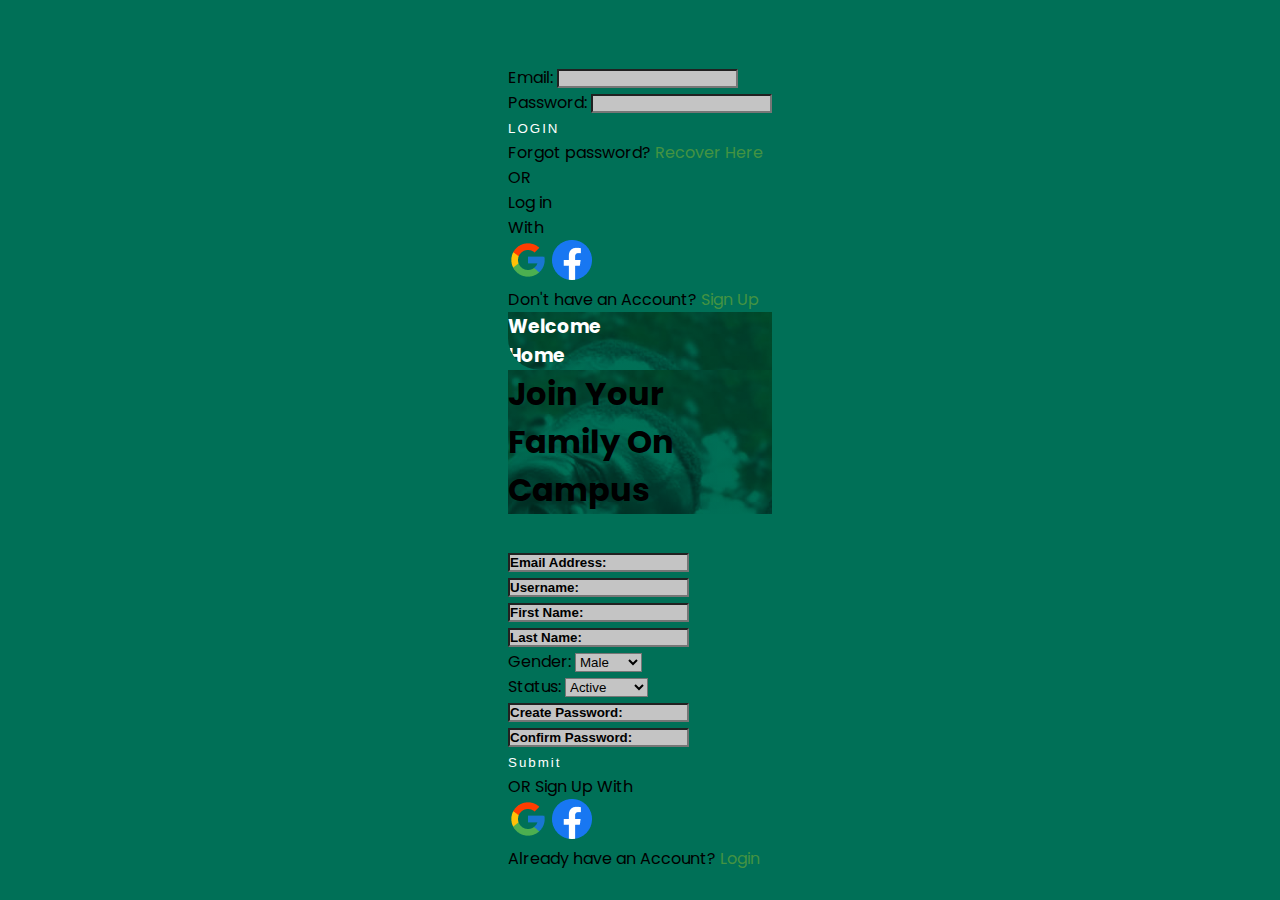
<file: homePage/index.html>
<!DOCTYPE html>
<html lang="en">
<head>
    <meta charset="UTF-8">
    <meta http-equiv="X-UA-Compatible" content="IE=edge">
    <meta name="viewport" content="width=device-width, initial-scale=1.0">
    <link rel="stylesheet" href="https://cdnjs.cloudflare.com/ajax/libs/font-awesome/6.4.0/css/all.min.css" integrity="sha512-iecdLmaskl7CVkqkXNQ/ZH/XLlvWZOJyj7Yy7tcenmpD1ypASozpmT/E0iPtmFIB46ZmdtAc9eNBvH0H/ZpiBw==" crossorigin="anonymous" referrerpolicy="no-referrer" />
    <link href="https://cdn.jsdelivr.net/npm/bootstrap@5.3.0-alpha3/dist/css/bootstrap.min.css" rel="stylesheet" integrity="sha384-KK94CHFLLe+nY2dmCWGMq91rCGa5gtU4mk92HdvYe+M/SXH301p5ILy+dN9+nJOZ" crossorigin="anonymous">
    <link rel="stylesheet" href="style.css">
    <title>Document</title>
</head>
<body>
    <div class="container">
        <div id="login" class="form-wrapper border-left-radius row bg-light m-3 m-md-0 d-none">
            <form action="#" class="login p-4 col-md-6 col-lg-5">
                <div class="profile text-center">
                    <i class="fa-solid fa-user h1 fw-bold"></i>
                    <h2 class="fw-bold">LOG IN</h2>
                </div>
                <div class="mb-2">
                    <label class="form-label fw-bold" for="email">Email:</label>
                    <input class="form-control" type="email" name="emal" id="email">
                </div>
                <div class="mb-3">
                    <label class="form-label fw-bold" for="password">Password:</label>
                    <input class="form-control" type="password" name="password" id="password">
                </div>
                <div class="mb-3">
                    <input class="w-100 p-2 fw-bold" type="submit" value="LOGIN">
                </div>
                <p class="fw-bold">Forgot password? <a href="#">Recover Here</a></p>
                <p class="or fw-bold text-center">OR</p>
                <div class="login-links text-center d-flex justify-content-center align-items-center gap-2 mb-4">
                    <p class="fw-bold m-0">Log in <br> With</p>
                    <a href="#"><img class="google" src="images/google.png" alt=""></a>
                    <span class="line"></span>
                    <a href="#"><img class="facebook" src="images/facebook.png" alt=""></a>
                </div>
                <p class="footer text-center fw-bold">Don't have an Account? <a href="#" onclick="showSignUp()">Sign Up</a></p>
            </form>
            <div class="welcome p-5 d-flex align-items-center col-md-6 col-lg-7">
                <h3 class="fw-bold h1">Welcome <br> Home</h3>
            </div>
        </div>

        <!-- Registration sections starts here... -->
        <div id="register" class="form-wrapper border-right-radius row m-5">
            <div class="join col-md-6 col-lg-7 p-5 d-flex justify-content-end align-items-center">
                <h1 class="fw-bold text-light">Join Your <br> Family On <br> Campus</h1>
            </div>
            <form action="#" class="col-md-6 col-lg-5 bg-light p-5">
                <div class="profile text-center fw-bold">
                    <h2 class="fw-bolder">REGISTER</h2>
                </div>
                <div class="input-group mb-3">
                    <input class="w-100 form-control" type="email" name="emal" id="email" placeholder="Email Address:">
                </div>
                <div class="input-group mb-3">
                    <input class="w-100 form-control" type="text" placeholder="Username:"/>
                </div>
                <div class="input-group mb-3">
                    <input class="w-100 form-control" type="text" placeholder="First Name:">
                </div>
                <div class="input-group mb-3">
                    <input class="form-control" type="text" placeholder="Last Name:">
                </div>
                <div class="login-links d-flex align-items-center mb-3 gap-2 flex-wrap">
                    <div class="select-wrapper d-flex flex-grow-1">
                        <label class="fw-bold" for="genders">Gender: </label>
                        <select style="flex: 1;" name="genders" id="genders">
                            <option value="male">Male</option>
                            <option value="female">Female</option>
                        </select>
                    </div>

                    <div class="select-wrapper d-flex flex-grow-1">
                        <label class="fw-bold" for="status">Status: </label>
                        <select class="flex-grow-1" name="status" id="status">
                            <option value="male">Active</option>
                            <option value="female">Not Active</option>
                        </select>
                    </div>
                    
                </div>
                <div class="input-group mb-3">
                    <input class="w-100 form-control" type="password" placeholder="Create Password: ">
                </div>
                <div class="input-group mb-3">
                    <input class="w-100 form-control" type="password" placeholder="Confirm Password: " />
                </div>

                <div class="login-links d-flex align-items-center gap-3 my-3">
                    <input class="py-2 px-3 flex-grow-1" type="submit" name="submit" id="submit">
                    <p class="fw-bold m-0">OR Sign Up With</p>
                    <!-- <a href="#"><i class="fa-brands fa-google"></i></a> -->
                    <a href="#"><img class="google" src="images/google.png" alt=""></a>
                    <span class="line"></span>
                    <!-- <a href="#"><i class="fa-brands fa-facebook"></i></a> -->
                    <a href="#"><img class="facebook" src="images/facebook.png" alt=""></a>
                </div>
                <p class="fw-bold footer">Already have an Account? <a href="#" onclick="showLogin()">Login</a></p>
            </form>
        </div>
    </div>


    <script src="script.js"></script>
    <script src="https://cdn.jsdelivr.net/npm/bootstrap@5.3.0-alpha3/dist/js/bootstrap.bundle.min.js" integrity="sha384-ENjdO4Dr2bkBIFxQpeoTz1HIcje39Wm4jDKdf19U8gI4ddQ3GYNS7NTKfAdVQSZe" crossorigin="anonymous"></script>
</body>
</html>
</file>
<file: homePage/style.css>
@import url('https://fonts.googleapis.com/css2?family=Poppins:wght@300;400;500&display=swap');

* {
    margin: 0;
    padding: 0;
    box-sizing: border-box;
}

:root {
    --brand-clr: rgba(0, 112, 87, 1);
    --brand-clr-light: rgba(68, 147, 66, 1);
}

a {
    text-decoration: none;
    color: var(--brand-clr-light);
}

body {
    background-color: var(--brand-clr);
    height: 100vh;
    display: grid;
    place-items: center;
    font-family: 'Poppins', sans-serif;
}

.line {
    height: 50px;
    width: 4px;
    background-color: #e5e5e5;
}

.form-control, select {
    background-color: rgba(196, 196, 196, 1);
    border-radius: 0;
    outline: none;
}

.form-control:focus {
    box-shadow: none;
    border: none;
    background: rgba(196, 196, 196, 1);
}

input[type="submit"] {
    border: none;
    color: #FFF;
    background-color: var(--brand-clr);
    letter-spacing: 2px;
}

.border-left-radius {
    border-bottom-left-radius: 2em;
    overflow: hidden;
}

.border-right-radius {
    border-bottom-right-radius: 2em;
    overflow: hidden;
}

.profile > * {
    color: var(--brand-clr);
}

.welcome, .join {
    background: -webkit-linear-gradient(90deg, rgba(0, 112, 87, 1), rgba(0, 112, 87, 1)), url("images/login.jpg");
    background-blend-mode: multiply;
}

.welcome h3 {
    color: #FFF;
}

::placeholder {
    font-weight: bold;
    color: #000;
}
</file>
